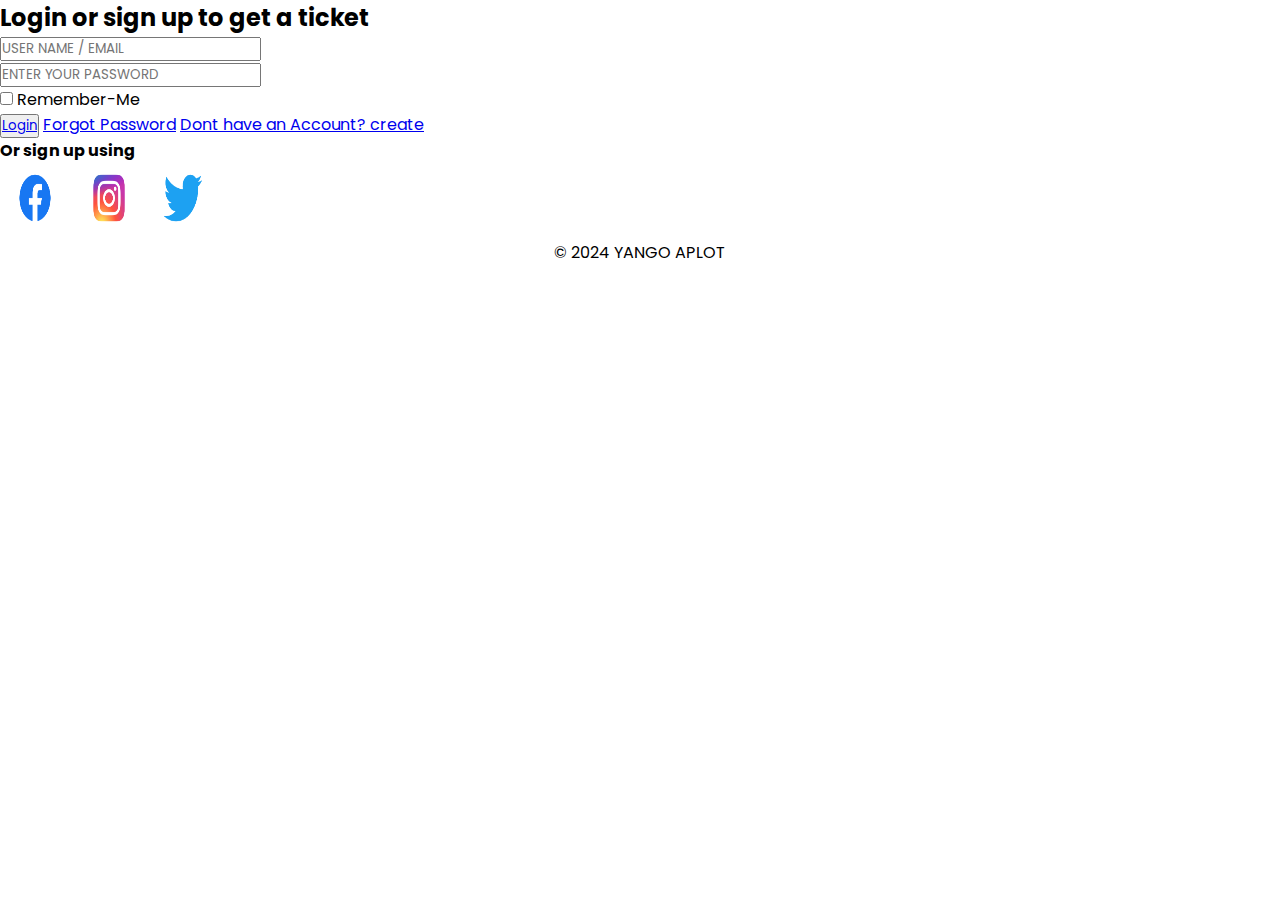
<file: AirplaneTicket.html>
<!DOCTYPE html>
<html lang="en">

<head>

    <meta charset="UTF-8">
    <meta name="viewport" content="width=device-width,initial-scale=1.0">
    <link rel="stylesheet" href="styles.css">
    <title>Yango APLOT login</title>

</head>
    <body>
    <div class="background-image"></div>
    <div class="login-container">
              
        <h2>Login or sign up to get a ticket</h2>

        <form id="login-form">
        
            <input type="text" id="username" placeholder="USER NAME / EMAIL" required> 
            <br>
            <input type="password" id="password" placeholder="ENTER YOUR PASSWORD" required>

            <div class="checkbox-container">
                <input type="checkbox" id="remember-me"> 
                <label
                for= "Remember-Me"> Remember-Me</label>
            </div>
            
            <button type="submit"><a href="home.html">Login</a>  
            </button>
            

   
            <a href="Fpassword.html">Forgot Password</a>
       
            <a href="registrationForm.html">Dont have an Account? create</a>
                
            <h4> Or sign up using</h4>
            
            <div class="social-media-links">
            <a href="https://www.facebook.com"> <img src="photos/fb logo.png" alt="fb icon" height="70px" width="70px"></a>
            <a href="https://www.instagram.com"> <img src="photos/Insta logo.png" alt="Insta icon" height="70px" width="70px"></a>
            <a href="https://www.twitter.com"> <img src="photos/twitter logo.png" alt="twit icon" height="70px" width="70px"></a> 
            
            </div>

            <footer style="text-align: center;">
                <p>&copy; 2024 YANGO APLOT</p>
              </footer>
        
        </div>

      
        </form>
        <script src="script.js"></script>
        
</body>
</html>
</file>
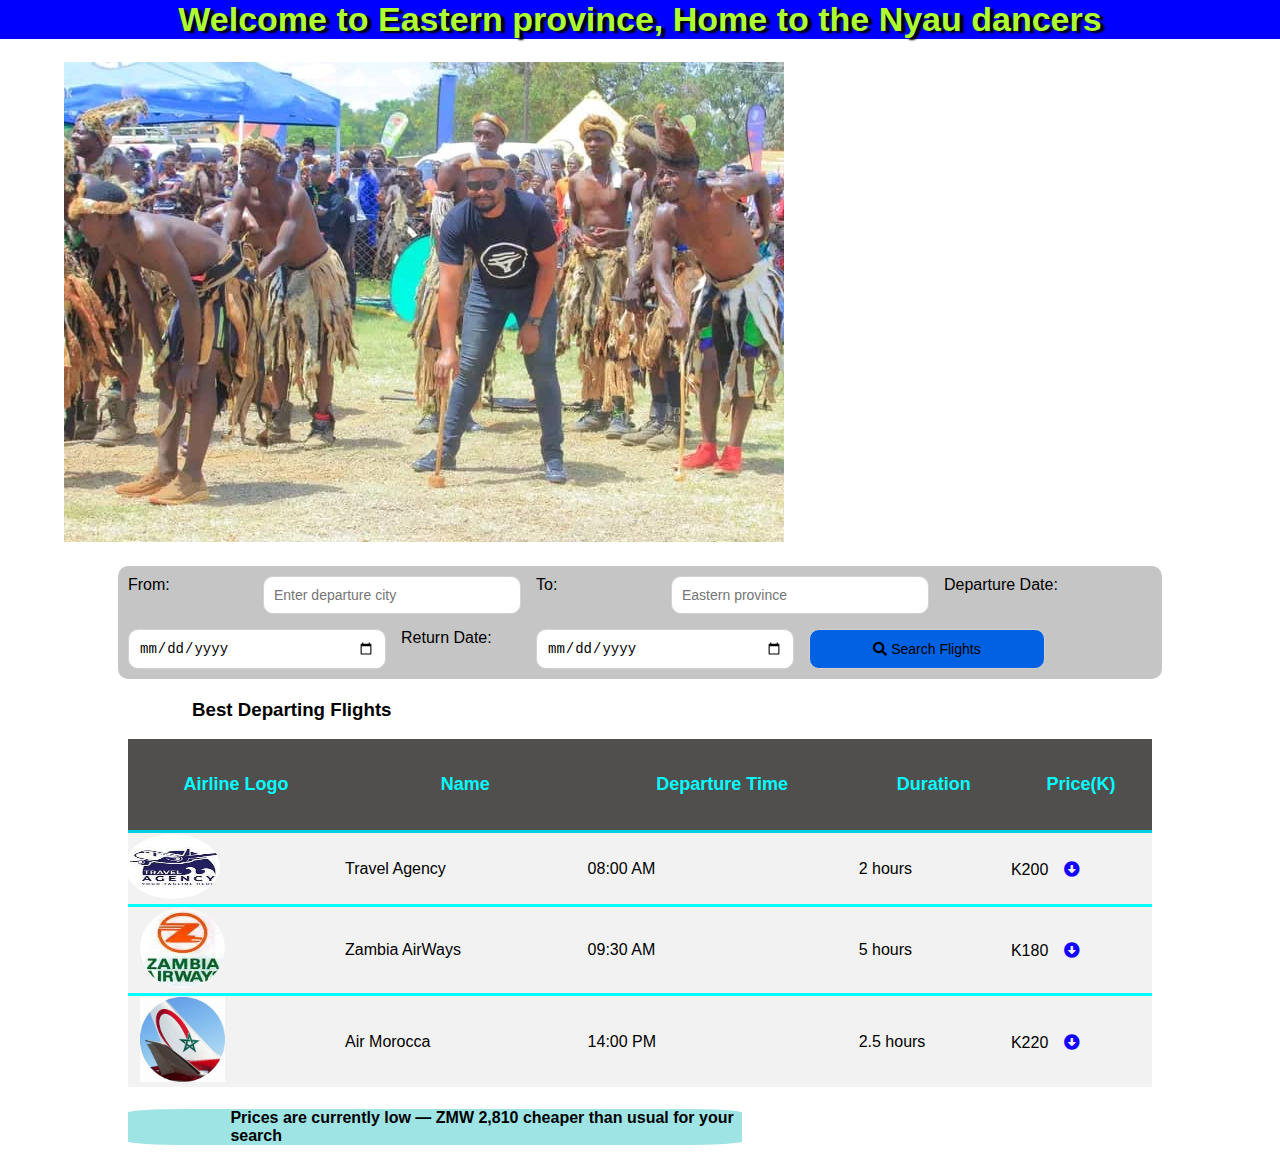
<file: detailseastern.html>
<!DOCTYPE html>
<html lang="en">
<head>
    <meta charset="UTF-8">
    <meta name="viewport" content="width=device-width, initial-scale=1.0">
    <link rel="stylesheet" href="https://cdnjs.cloudflare.com/ajax/libs/font-awesome/5.15.4/css/all.min.css">
    <script src="https://ajax.googleapis.com/ajax/libs/jquery/3.6.0/jquery.min.js"></script>
    <title>Explore Eastern</title>
    <style>
        /* General styles */
        body {
            font-family: Arial, sans-serif;
            margin: 0;
            padding: 0;
        }

        .image-container {
            position: relative;
            width: auto;
            height: 50%;
        }

        img {
            margin-left: 5%;
            left: 50%;
            transform: translate(-60%, -50);
        }

        /* Styles for headings */
        h1 {
            font-size: 34px;
            text-shadow: 4px 2px 2px black;
            text-align: center;
            color: greenyellow;
            background-color: blue;
            margin-top: 0;
        }

        h3 {
            margin-top: 20px;
        }

        /* Styles for form and search bar */
        .search-form {
            width: 80%;
            margin: 20px auto;
            background-color: #c5c5c5;
            border-radius: 10px;
            padding: 10px;
        }

        .search-bar {
            display: flex;
            flex-wrap: wrap;
            gap: 15px;
        }

        .search-bar label {
            flex: 0 0 120px;
        }

        .search-bar input, .search-bar button {
            padding: 10px;
            border: 1px solid #d6d1d1;
            border-radius: 10px;
            font-size: 14px;
            width: calc(25% - 20px);
        }

        .search-bar button {
            background-color: #0062e2;
            color: #000000;
            cursor: pointer;
            transition: background-color 0.3s ease;
        }

        .search-bar button:hover {
            background-color: #0056b3;
        }

        /* Styles for table and table container */
        .table-container {
            width: 80%;
            margin: 0 auto;
            overflow-x: auto;
        }

        table {
            width: 100%;
            border-collapse: collapse;
        }

        th {
            padding: 8px 8px 8px 0px;
            text-align: center;
            height: 55px;
        }

        tr:nth-child(even) {
            background-color: #f2f2f2;
        }

        /* Specific border styles for the first and last rows */
        :first-child th {
            border-bottom: 3px solid #00d1e0; /* Bottom border for the first row */
            background-color: #514e4e;
            height: 75px;
            color: aqua;
            font-size: large;
            padding-right: 0px;
        }

        :last-child td {
            border-top: 3px solid #00ffff; /* Top border for the last row */
        }

        /* CSS for flight details */
        .flight-details {
            display: none; /* Hide the flight details by default */
            font-family: Arial, sans-serif; /* Change font family */
            color: #ff0000; /* Change font color */
            padding: 10px; /* Add padding */
        }


        /* CSS for toggle icon */
        .toggle-details.clicked {
            color: red; /* Change color upon clicking */
        }

        .toggle-details.clicked:hover {
            color: blue; /* Change hover color upon clicking */
        }

        .select-flight-button {
            margin-left: 75%;
            margin-right: auto;
            color: #0062e2;
            padding: 10px 10px;
            text-decoration: none; /* Remove underline from the link */
            border: 2px solid #0062e2;
            border-radius: 5px;
            transition: background-color 0.3s ease;
        }

       .select-flight-button:hover {
        background-color: #0062e2;
        color: #fff; /* Change text color on hover */
       }


        /* Media query for smaller screens */
        @media (max-width: 768px) {
            /* Adjust table styles for smaller screens */
            table {
                font-size: 12px; /* Decrease font size for smaller screens */
            }
             td {
                padding: 6px; /* Decrease cell padding for smaller screens */
            }
            th {
               padding:  6px;

            }

            /* CSS style for expanding each row */
            .flight-row.expanded .flight-details {
                display: table-row; /* Show the details row when the flight row is expanded */
            }
        }
    </style>
</head>
<body>
    <h1>Welcome to Eastern province, Home to the Nyau dancers</h1>
    
    <div class="image-container">
        <img src="photos/pic13.jpeg" alt="Picture of Livingstone tourists">
    </div>

    <form action="/search" method="get" class="search-form">
        <div class="search-bar">
            <label for="from">From:</label>
            <input type="text" id="from" name="from" placeholder="Enter departure city">
            <label for="to">To:</label>
            <input type="text" id="to" name="to" placeholder="Eastern province">
            <label for="date">Departure Date:</label>
            <input type="date" id="date" name="date">
            <label for="return-date">Return Date:</label>
            <input type="date" id="return-date" name="return_date">
            <button type="submit"><i class="fas fa-search"></i> Search Flights</button>
        </div>
    </form>

    <h3 style="padding-left: 15%">Best Departing Flights</h3>
    <div class="table-container">
        <table>
            <tr>
                <th>Airline Logo</th>
                <th>Name</th>
                <th>Departure Time</th>
                <th>Duration</th>
                <th>Price(K)</th>
            </tr>
            <tr class="flight-row">
                <td><img src="photos/PIC11.jpg" style="height: 65px; width: 95px; margin-left: -4px; border-radius: 100%;" alt="Airline 1 Icon"></td>
                <td>Travel Agency</td>
                <td>08:00 AM</td>
                <td>2 hours</td>
                <td>
                    K200 
                    <i class="fas fa-arrow-alt-circle-down toggle-details" style="padding: 8%; color: rgb(18, 1, 255); cursor: pointer;"></i>
                </td>
            </tr>
            <tr class="flight-details">
                <td colspan="5">
                    <!-- Flight details -->
                    <div class="details-content">
                        <h1>Travel Agency</h1>
                        <ul>
                            <h2 style="padding-left: 5%; color: black; font-size: 24px;"> Departure Airport:</h2> <h4 style="color: green; padding-left: 5%;"> Kenneth Kaunda Airport</h4>
                            <h3 style="padding-left: 35%; color: rgb(0, 74, 12);">Departure: 08:00 AM</h3>
                            <li><strong>Plane Capacity:</strong> 200 passengers</li>
                            <li><strong>Hotel Available:</strong> Inter Continental Hotel</li>
                    
                            <a href="payment-page.html" class="select-flight-button">Select Flight</a>
                     </div>
                </td>
            </tr>
            
            <tr class="flight-row">
                <td><img src="photos/icon4.jpg" style="height: 80px; width: 85px; margin-left: -4 px; border-radius: 100%;" alt="Airline 1 Icon"></td>
                <td>Zambia AirWays</td>
                <td>09:30 AM</td>
                <td>5 hours</td>
                <td>K180 <i class="fas fa-arrow-alt-circle-down toggle-details" style="padding: 8%; color: rgb(18, 1, 255); cursor: pointer;"></i></td>
            </tr>
            <tr class="flight-details">
                <td colspan="5">
                    <!-- Flight details -->
                    <div class="details-content">
                        <h1>Zambia Airways</h1>
                        <ul>
                            <h2 style="padding-left: 5%; color: black; font-size: 24px;"> Departure Airport:</h2> <h4 style="color: green; padding-left: 5%;"> Kenneth Kaunda Airport</h4>
                            <h3 style="padding-left: 35%; color: rgb(0, 74, 12);">Departure: 14:00 PM</h3>
                            <li><strong>Plane Capacity:</strong> 350 passengers</li>
                            <li><strong>Hotel Available:</strong> Pamodzi Hotel</li>
                    
                            <a href="payment-page.html" class="select-flight-button">Select Flight</a>
                     </div>
                </td>
            </tr>
            <tr class="flight-row">
                <td><img src="photos/morA.jpg" style="height: auto; width: 85px;" alt="Airline 3 Icon"></td>
                <td>Air Morocca</td>
                <td>14:00 PM</td>
                <td>2.5 hours</td>
                <td>K220 <i class="fas fa-arrow-alt-circle-down toggle-details" style="padding: 8%; color: rgb(18, 1, 255); cursor: pointer;"></i></td>
            </tr>
            <tr class="flight-details">
                <td colspan="5">
                    <!-- Flight details -->
                    <div class="details-content">
                        <h1>ProFlight Zambia</h1>
                        <ul>
                            <h2 style="padding-left: 5%; color: black; font-size: 24px;"> Departure Airport:</h2> <h4 style="color: green; padding-left: 5%;"> Kenneth Kaunda Airport</h4>
                            <h3 style="padding-left: 35%; color: rgb(0, 74, 12);">Departure: 14:00 Pm</h3>
                            <li><strong>Plane Capacity:</strong> 400 passengers</li>
                            <li><strong>Hotel Available:</strong> Chipata Hotel</li>
                    
                            <a href="payment-page.html" class="select-flight-button">Select Flight</a>
                     </div>
                </td>
            </tr>
        </table>
        <div style="background-color: rgb(158, 228, 228); height: 25%; width: 50%; border-radius: 10%; padding-left: 10%;">
            <h4>Prices are currently low — ZMW 2,810 cheaper than usual for your search</h4>
        </div>
    </div>

    <script>
     
    $(document).ready(function() {
        // Click event handler for toggle icon
        $('.toggle-details').click(function() {
            console.log('Toggle icon clicked'); // Log a message to the console
            // Find the closest parent row and the next row
            var detailsRow = $(this).closest('.flight-row').next('.flight-details');
            
            // Toggle visibility of the details row
            if (detailsRow.is(':visible')) {
                detailsRow.hide();
            } else {
                detailsRow.show();
            }

            console.log('Details row toggled:', detailsRow.is(':visible')); // Log details row visibility
        });
    });

    </script>
</body>
</html>
</file>
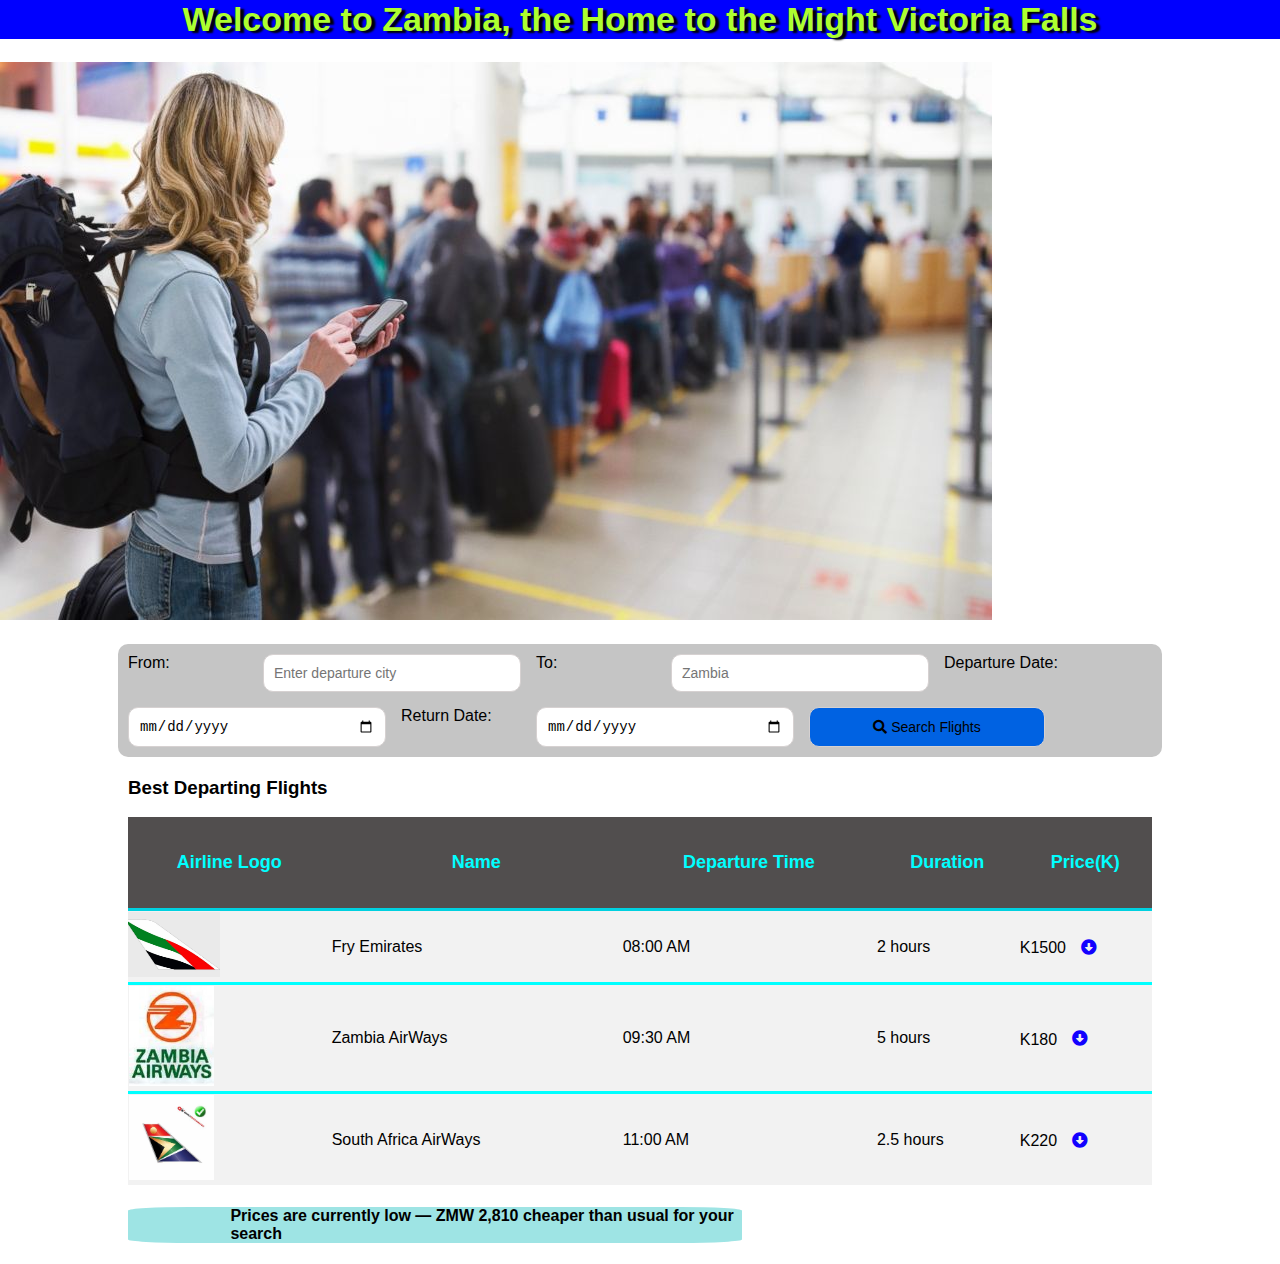
<file: detailszambia.html>
<!DOCTYPE html>
<html lang="en">
<head>
    <meta charset="UTF-8">
    <meta name="viewport" content="width=device-width, initial-scale=1.0">
    <link rel="stylesheet" href="https://cdnjs.cloudflare.com/ajax/libs/font-awesome/5.15.4/css/all.min.css">
    <script src="https://ajax.googleapis.com/ajax/libs/jquery/3.6.0/jquery.min.js"></script>
    <title>Explore Zambia</title>
    <style>
        /* General styles */
        body {
            font-family: Arial, sans-serif;
            margin: 0;
            padding: 0;
        }

        .image-container {
            position: relative;
            width: auto;
            height: 50%;
            
        }

        img {
            margin-left: 0%;
            left: 50%;
            transform: translate(-60%, -50);
        }

        /* Styles for headings */
        h1 {
            font-size: 34px;
            text-shadow: 4px 2px 2px black;
            text-align: center;
            color: greenyellow;
            background-color: blue;
            margin-top: 0;
        }

        h3 {
            margin-top: 20px;
        }

        /* Styles for form and search bar */
        .search-form {
            width: 80%;
            margin: 20px auto;
            background-color: #c5c5c5;
            border-radius: 10px;
            padding: 10px;
        }

        .search-bar {
            display: flex;
            flex-wrap: wrap;
            gap: 15px;
        }

        .search-bar label {
            flex: 0 0 120px;
        }

        .search-bar input, .search-bar button {
            padding: 10px;
            border: 1px solid #d6d1d1;
            border-radius: 10px;
            font-size: 14px;
            width: calc(25% - 20px);
        }

        .search-bar button {
            background-color: #0062e2;
            color: #000000;
            cursor: pointer;
            transition: background-color 0.3s ease;
        }

        .search-bar button:hover {
            background-color: #0056b3;
        }

        /* Styles for table and table container */
        .table-container {
            width: 80%;
            margin: 0 auto;
            overflow-x: auto;
        }

        table {
            width: 100%;
            border-collapse: collapse;
        }

        th {
            padding: 8px 8px 8px 0px;
            text-align: center;
            height: 55px;
        }

        tr:nth-child(even) {
            background-color: #f2f2f2;
        }

        /* Specific border styles for the first and last rows */
        :first-child th {
            border-bottom: 3px solid #00d1e0; /* Bottom border for the first row */
            background-color: #514e4e;
            height: 75px;
            color: aqua;
            font-size: large;
            padding-right: 0px;
        }

        :last-child td {
            border-top: 3px solid #00ffff; /* Top border for the last row */
        }

        /* CSS for flight details */
        .flight-details {
            display: none; /* Hide the flight details by default */
            font-family: Arial, sans-serif; /* Change font family */
            color: #ff0000; /* Change font color */
            padding: 10px; /* Add padding */
        }


        /* CSS for toggle icon */
        .toggle-details.clicked {
            color: red; /* Change color upon clicking */
        }

        .toggle-details.clicked:hover {
            color: blue; /* Change hover color upon clicking */
        }

        /* Media query for smaller screens */
        @media (max-width: 768px) {
            /* Adjust table styles for smaller screens */
            table {
                font-size: 12px; /* Decrease font size for smaller screens */
            }
             td {
                padding: 6px; /* Decrease cell padding for smaller screens */
            }
            th {
               padding:  6px;

            }

            /* CSS style for expanding each row */
            .flight-row.expanded .flight-details {
                display: table-row; /* Show the details row when the flight row is expanded */
            }
        }
    </style>
</head>
<body>
    <h1>Welcome to Zambia, the Home to the Might Victoria Falls</h1>
    
    <div class="image-container">
        <img src="photos/PIC8.jpg" alt="Picture of Livingstone tourists">
    </div>

    <form action="/search" method="get" class="search-form">
        <div class="search-bar">
            <label for="from">From:</label>
            <input type="text" id="from" name="from" placeholder="Enter departure city">
            <label for="to">To:</label>
            <input type="text" id="to" name="to" placeholder="Zambia">
            <label for="date">Departure Date:</label>
            <input type="date" id="date" name="date">
            <label for="return-date">Return Date:</label>
            <input type="date" id="return-date" name="return_date">
            <button type="submit"><i class="fas fa-search"></i> Search Flights</button>
        </div>
    </form>

    <h3 style="padding-left: 10%;">Best Departing Flights</h3>
    <div class="table-container">
        <table>
            <tr>
                <th>Airline Logo</th>
                <th>Name</th>
                <th>Departure Time</th>
                <th>Duration</th>
                <th>Price(K)</th>
            </tr>
            <tr class="flight-row">
                <td><img src="photos/icon2.jpg" style="height: 65px; width: 95px; margin-left: -4px;" alt="Airline 1 Icon"></td>
                <td>Fry Emirates</td>
                <td>08:00 AM</td>
                <td>2 hours</td>
                <td>
                    K1500 
                    <i class="fas fa-arrow-alt-circle-down toggle-details" style="padding: 8%; color: rgb(18, 1, 255); cursor: pointer;"></i>
                </td>
            </tr>
            <tr class="flight-details">
                <td colspan="5">
                    <!-- Flight details -->
                    <div class="details-content">
                        <h1>Travel Agency</h1>
                        <ul>
                            <h2 style="padding-left: 5%; color: black; font-size: 24px;"> Departure Airport:</h2> <h4 style="color: green; padding-left: 5%;"> ZAF Airport</h4>
                            <h3 style="padding-left: 35%; color: rgb(0, 74, 12);">Departure: 09:00 AM</h3>
                            <li><strong>Plane Capacity:</strong> 350 passengers</li>
                            <li><strong>Hotel Available:</strong> Livingstone City Hotel</li>
                    
                <button type="submit" style="margin-left: 80%; color: #0062e2; padding: 10px;">Select Flight</button>
                     </div>
                </td>
            </tr>
            
            <tr class="flight-row">
                <td><img src="photos/icon4.jpg" style="height: auto; width: 85px; margin-left: -4 px;" alt="Airline 1 Icon"></td>
                <td>Zambia AirWays</td>
                <td>09:30 AM</td>
                <td>5 hours</td>
                <td>K180 <i class="fas fa-arrow-alt-circle-down toggle-details" style="padding: 8%; color: rgb(18, 1, 255); cursor: pointer;"></i></td>
            </tr>
            <tr class="flight-details">
                <td colspan="5">
                    <!-- Flight details -->
                    <div class="details-content">
                        <h1>Zambia Airways</h1>
                        <ul>
                            <h2 style="padding-left: 5%; color: black; font-size: 24px;"> Departure Airport:</h2> <h4 style="color: green; padding-left: 5%;"> Kenneth Kaunda Airport</h4>
                            <h3 style="padding-left: 35%; color: rgb(0, 74, 12);">Departure: 14:00 PM</h3>
                            <li><strong>Plane Capacity:</strong> 350 passengers</li>
                            <li><strong>Hotel Available:</strong> Tigwilizane Hotel</li>
                    
                <button type="submit" style="margin-left: 80%; color: #0062e2; padding: 10px;">Select Flight</button>
                     </div>
                </td>
            </tr>
            <tr class="flight-row">
                <td><img src="photos/SAim.jpg" style="height: auto; width: 85px;" alt="Airline 3 Icon"></td>
                <td>South Africa AirWays</td>
                <td>11:00 AM</td>
                <td>2.5 hours</td>
                <td>K220 <i class="fas fa-arrow-alt-circle-down toggle-details" style="padding: 8%; color: rgb(18, 1, 255); cursor: pointer;"></i></td>
            </tr>
            <tr class="flight-details">
                <td colspan="5">
                    <!-- Flight details -->
                    <div class="details-content">
                        <h1>South Africa AirWays</h1>
                        <ul>
                            <h2 style="padding-left: 5%; color: black; font-size: 24px;"> Departure Airport:</h2> <h4 style="color: green; padding-left: 5%;"> Cape Town Airport</h4>
                            <h3 style="padding-left: 35%; color: rgb(0, 74, 12);">Departure: 1:00 Pm</h3>
                            <li><strong>Plane Capacity:</strong> 400 passengers</li>
                            <li><strong>Hotel Available:</strong> Livingstone City Hotel</li>
                    
                <button type="submit" style="margin-left: 80%; color: #0062e2; padding: 10px;">Select Flight</button>
                     </div>
                </td>
            </tr>
        </table>
        <div style="background-color: rgb(158, 228, 228); height: 25%; width: 50%; border-radius: 10%; padding-left: 10%;">
            <h4>Prices are currently low — ZMW 2,810 cheaper than usual for your search</h4>
        </div>
    </div>

    <script>
     
    $(document).ready(function() {
        // Click event handler for toggle icon
        $('.toggle-details').click(function() {
            console.log('Toggle icon clicked'); // Log a message to the console
            // Find the closest parent row and the next row
            var detailsRow = $(this).closest('.flight-row').next('.flight-details');
            
            // Toggle visibility of the details row
            if (detailsRow.is(':visible')) {
                detailsRow.hide();
            } else {
                detailsRow.show();
            }

            console.log('Details row toggled:', detailsRow.is(':visible')); // Log details row visibility
        });
    });

    </script>
</body>
</html>
</file>
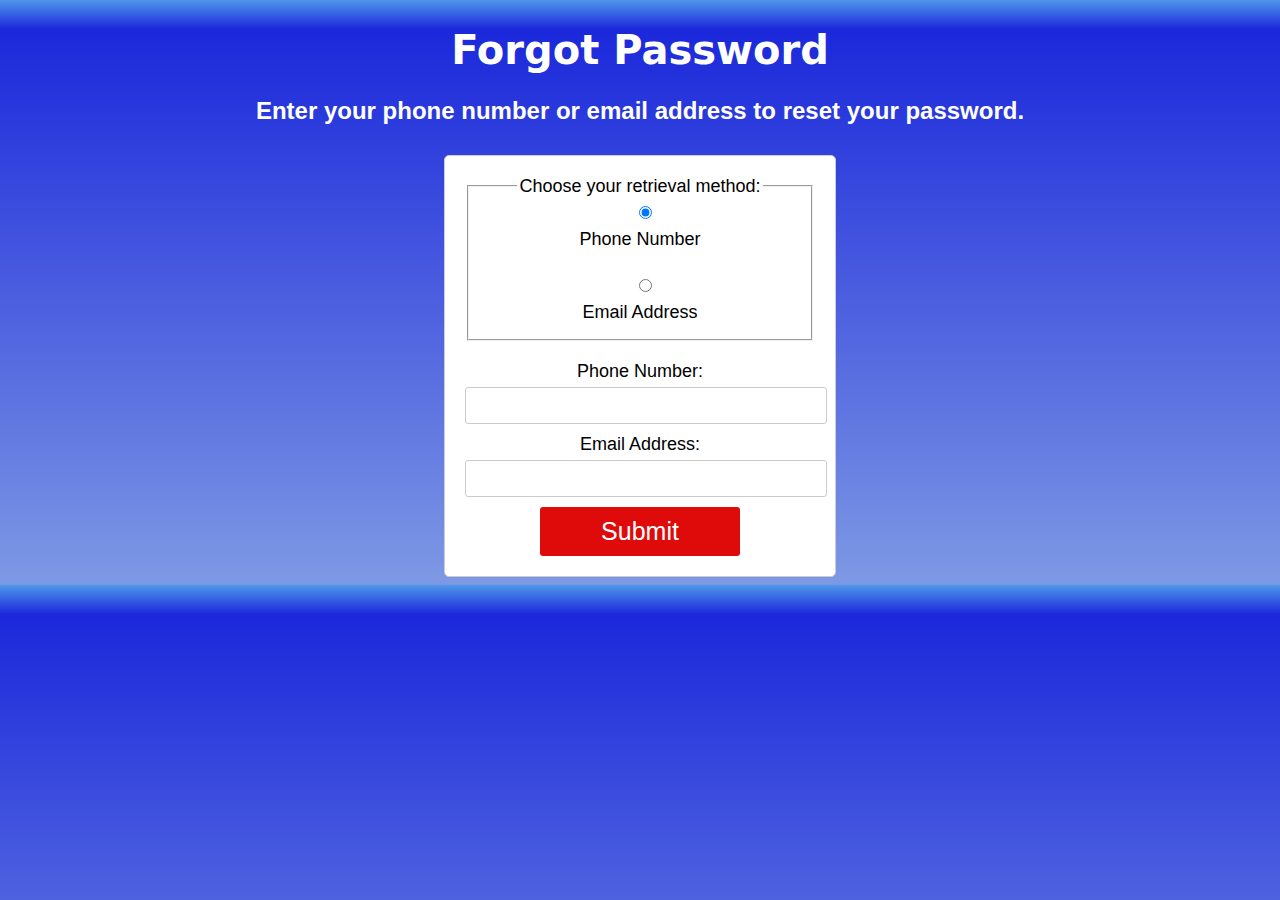
<file: Fpassword.html>
<!DOCTYPE html>
<html>
<head>
<title>Forgot Password</title>
<style>

body {
  font-family: sans-serif;
  text-align: center;
  background: linear-gradient(to bottom, #4f97eb, #1b28db 5%, #7e99e4 100%, #cdc9fd);


h1 {
  color: #333; /* Dark gray for contrast */
  font-size: 24px;
  margin-bottom: 20px;
}

p {
  color: #666; /* Lighter gray for secondary text */
  margin-bottom: 30px;
}

form {
  margin: 0 auto;
  width: 350px;
  padding: 20px;
  border: 1px solid #ccc;
  border-radius: 5px;
  background-color: #fff; /* White for form background */
  font-size: 18px;
}

fieldset {
  margin-bottom: 20px;
}

label {
  display: block;
  margin-bottom: 5px;
}

input {
  width: 100%;
  padding: 10px;
  padding-left: 0px;
  border: 1px solid #ccc;
  border-radius: 3px;
  margin-bottom: 10px;
}

button {
  background-color: #df0b0b; /* Green for submit button */
  color: white;
  padding: 10px 20px;
  border: none;
  border-radius: 3px;
  cursor: pointer;
  width: 200px;
  font-size: 25px;
}

p {
    color: rgb(255, 255, 255);
    font-size: 24px;
    font-style: inherit;
    font-weight: bold;
}

h1 {
    color:rgb(255, 255, 255);
    font-family:system-ui, -apple-system, BlinkMacSystemFont, 'Segoe UI', Roboto, Oxygen, Ubuntu, Cantarell, 'Open Sans', 'Helvetica Neue', sans-serif ;
    font-size: 40px;
}


</style>
<body>
   
<h1>Forgot Password</h1>

<p>Enter your phone number or email address to reset your password.</p>

<form id="forgot-password-form">
  <fieldset>
    <legend>Choose your retrieval method:</legend>
    <label for="number-option">
      <input type="radio" name="retrieval-method" id="number-option" value="number" checked>
      Phone Number
    </label><br>
    <label for="email-option">
      <input type="radio" name="retrieval-method" id="email-option" value="email">
      Email Address
    </label>
  </fieldset>

  <div id="number-field">
    <label for="phone-number">Phone Number:</label>
    <input type="tel" id="phone-number" name="phone-number" required>
  </div>

  <div id="email-field">
    <label for="email-address">Email Address:</label>
    <input type="email" id="email-address" name="email-address" required>
  </div>

  <button type="submit">Submit</button>
</form>

<script src="script.js"></script> </body>
</html>
</file>
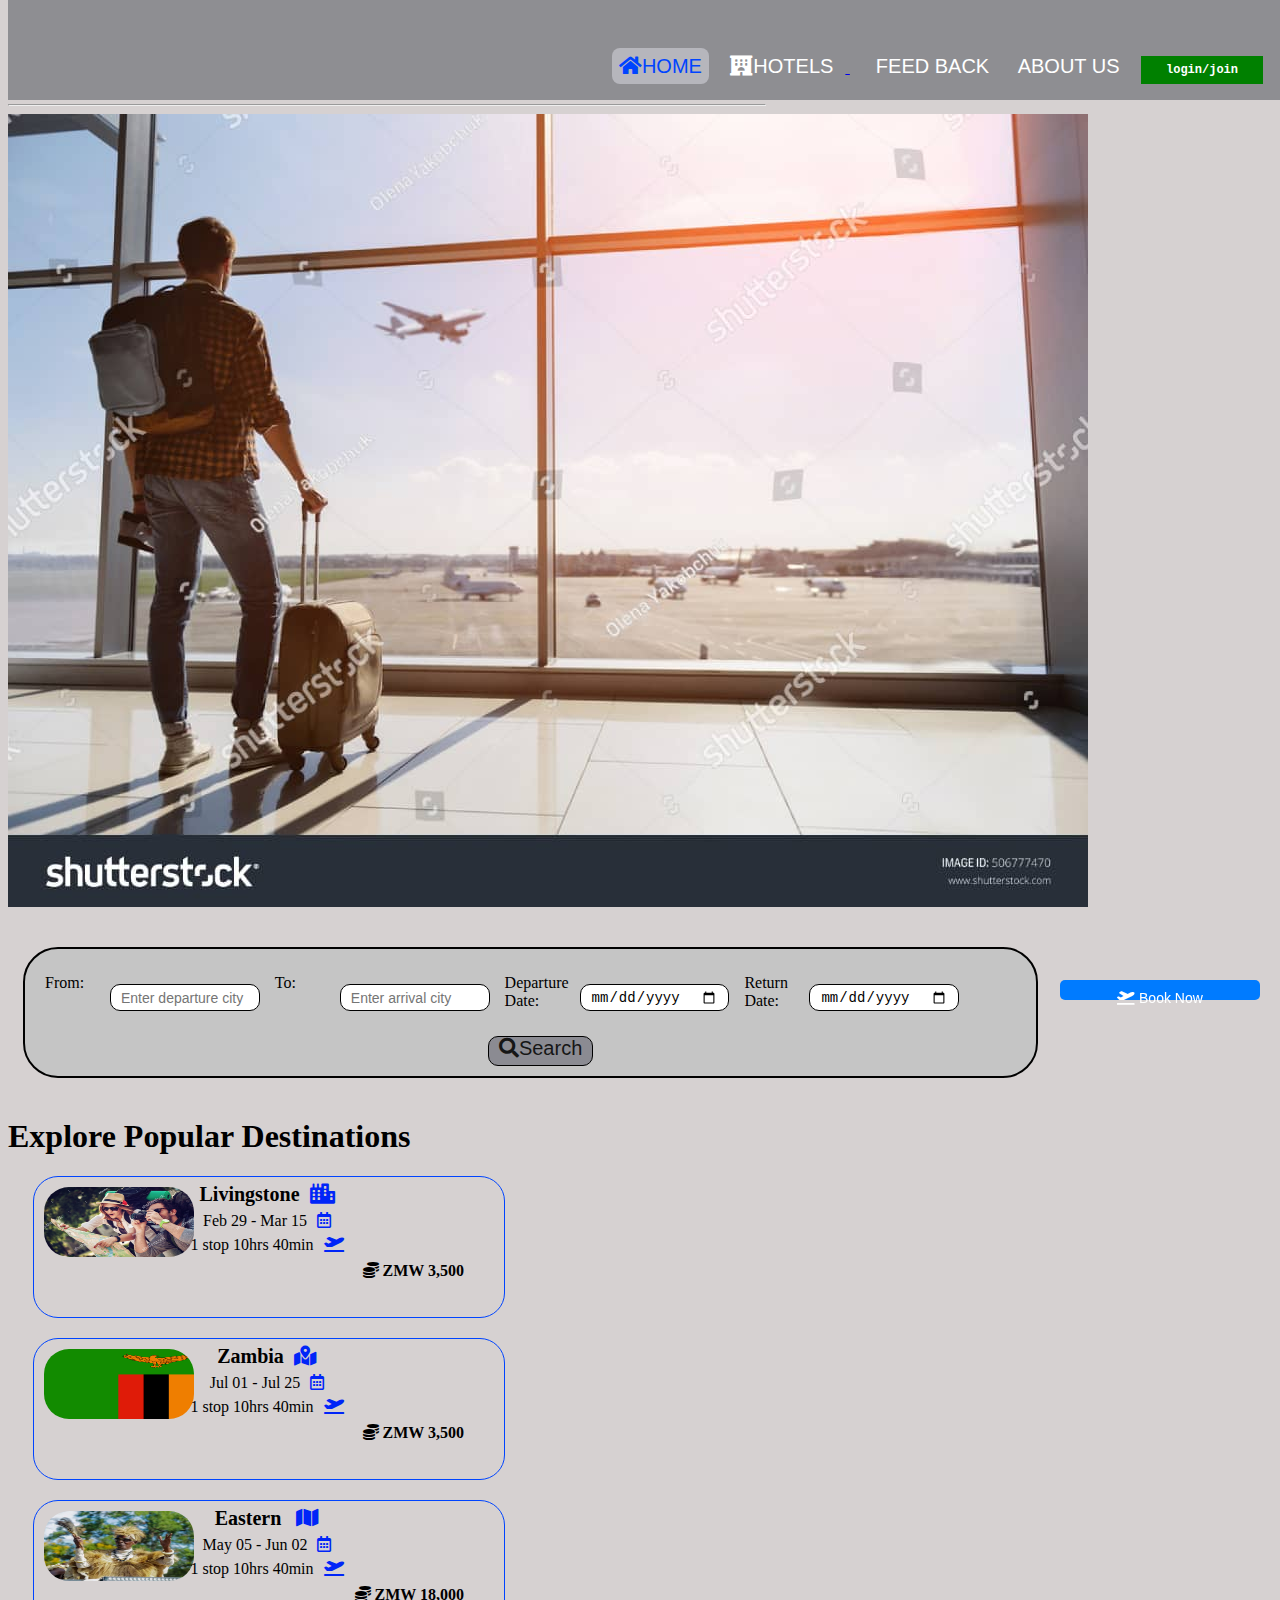
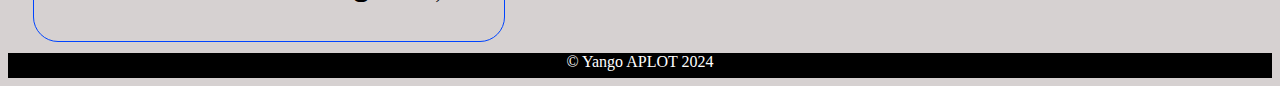
<file: index1.html>
<!DOCTYPE html>
<html lang="en">
<head>
  <meta charset="UTF-8">
  <meta name="viewport" content="width=device-width, initial-scale=1.0">
  <link rel="stylesheet" href="https://cdnjs.cloudflare.com/ajax/libs/font-awesome/5.15.4/css/all.min.css">
  <title>Airplane Ticket Booking</title>
  <style>

    body {
      background-color: #d6d1d1;
    }
  
    nav {
  background: #8e8e92;
  height: 100px;
  width: 100%;
  margin: 0;
  padding: 0;
  list-style: none;
  box-sizing: border-box;
  position: fixed; /* Make the navbar fixed */
  top: 0; /* Align the navbar to the top */
  z-index: 999; /* Ensure the navbar appears above other content */
}

.logo-link{
  text-decoration: none;

}

.logo-link:hover {
    /* Override any unwanted hover styles here */
    color: inherit; /* Reset the color to inherit */
    background-color: transparent; /* Reset the background color to transparent */
}

label.logo {
  color: rgb(255, 255, 255);
  font-size: 45px; /* Adjusted font size */
  line-height: 100px;
  padding-left: 5%;
  font-weight: bold;
  text-shadow: 2px 2px 4px rgba(0, 255, 234, 0.978); /* Added text shadow for depth */
  background: linear-gradient(45deg, #ff0099, rgb(255, 0, 0)); /* Added gradient background */
  -webkit-background-clip: text; /* Clip text to background */
  -webkit-text-fill-color: transparent; /* Make text transparent to show background */
  opacity: 0; /* Initially hide the logo */
  animation: slideFromLeft 5s ease-in-out forwards; /* Animation to slide from left to right */
  
}


@keyframes slideFromLeft {
  6% {
    transform: translateX(-100%);
    opacity: 0;
  }
  100% {
    transform: translateX(6);
    opacity: 1;
  }
}


nav ul {
  float: right;
  margin-right: 20px;
  font-family: sans-serif;
}

nav ul li {
  display: inline-block;
  line-height: 100px;
  margin: 0 5px;
}

nav ul li a {
  color: white;
  padding: 7px 7px;
  border-radius: 8px;
  text-decoration: none;
  font-size: 20px;
  text-transform: uppercase;
}

a.active,
a:hover {
  background: rgb(182, 182, 188);
  transition: .9s;
  color: #0044ff;
}
.login {
  background-color: green;
  height: 45px;
  text-transform: lowercase;
  border-radius: 0%;
  font-weight: bold;
  font-family: monospace;
  font-size: 12px;
  padding-left: 25px;
  padding-right: 25px;
}

.login:hover{
  background-color: red;
  
}

.checkbtn {
  font-size: 30px;
  color: white;
  float: right;
  line-height: 80px;
  margin-right: 20px; /* Adjusted margin */
  cursor: pointer;
  display: none;
}

#check {
  display: none;
}

@media (max-width: 858px) {
  label.logo {
    font-size: 30px;
    padding: 5%; /* Adjusted padding */
  }
  nav ul li a {
    font-size: 12px;
    padding: 10px; /* Adjusted padding */
   
  }
  .checkbtn {
    display: block;
  }
  nav ul {
    position: fixed;
    width: 40%;
    height: 70vh;
    background: #000000;
    top: -10px;
    left: -100%;
    text-align: left;
    transition: all .5s;
  }
  nav ul li {
    display: block;
    margin: 50px 0; /* Adjusted margin */
    line-height: 30px;
  }
  nav ul li a {
    font-size: 20px; /* Adjusted font size */
  }
  a:hover,
  a.active {
    background: none;
    color: rgb(0, 8, 255);
  }
  #check:checked~ul {
    left: 0;
  }
}

  
    .logo-image {
      max-width: 60%;
      height: auto;
      
      padding-top: 7%;
    }

    /* CSS for the book button */
    .logo-image {
    position: relative;
  }
  .book-button {
    position: fixed;
    bottom: -100px; /* Initially hide the button below the viewport */
    right: 20px;
    padding: 10px 20px;
    background-color: #007bff;
    color: white;
    border: none;
    border-radius: 5px;
    cursor: pointer;
    transition: bottom 0.3s ease;
  }
  .book-button.show {
    bottom: 5px; /* Display the button at the bottom of the viewport */
  }

    /* CSS style for the form */
    .search-form {
      width: 80%; /* Adjust width as needed */
      height: auto;
      margin-left: 15px; 
      background-color: #c5c5c5;
      border-radius: 35px;
      padding-top: 0px;
      border:2px solid rgb(0, 0, 0);
     
    }

    .search-bar {
      margin-top: 25px; /* Add margin to the top */
      display: flex;
      flex-wrap: wrap;
      margin-left: 20px;
      gap: 15px;
     
    }

    label {
      width: 60px; /* Adjust label width as needed */
      flex: 0 0 50px; /* Adjust label width as needed */
      
     
    }

    input, button {
      
      padding: 10px;
      border: 1px solid #000000;
      border-radius: 10px;
      font-size: 14px;
      height: 5px;
      width: calc(25% - 120px); /* Adjust input width for responsiveness */
      margin-top: 1%;
      
    }

    button {
      background-color: #8b8b92;
      color: #161616;
      cursor: pointer;
      transition: background-color 0.3s ease;
  

    }

    button:hover {
      background-color: #0056b3;
    }

    /* Center the "Search Flights" button */
    button[type="submit"] {

      
      width: auto; /* Set button width */
      margin-left: auto; /* Center button horizontally */
      margin-right: auto; /* Center button horizontally */
      text-align: center; /* Center text horizontally */
      height: 30px;
      font-size: 20px;
      padding-top: 0%;
      margin-bottom: 1%;
     
    
    }
    
    /* Media query for smaller screens */
    @media (max-width: 768px) {
  .search-form {
    width: 90%; /* Adjust width for smaller screens */
  }

  label {
    flex: 0 0 50%; /* Make labels take full width on smaller screens */
  }

  input,
  button {
    width: calc(50% - 20px); /* Adjust input width for smaller screens */
  }

  button[type="submit"] {
    margin-left: 0; /* Remove left margin */
  }
}
    /* CSS styles for the card container and individual cards */
    .card-container {
      display: flex;
      flex-wrap: wrap;
      justify-content: center; /* Center align cards horizontally */
     
    }

    .card {
      text-decoration: none;
      width:450px;/* Adjust the width of the card as needed */
      height: 120px;
      display: flex;
      margin-bottom: 20px;
      padding: 10px;
      border: 1px solid #0044ff;
      border-radius: 25px;
      flex-direction: column;
      align-items: center; /* Align card content to the top */
      align-items: center; /* Align card content to the top */
      transition: transform 0.3s ease; /* Add transition for smooth movement */
      color: #000000;
    
    }
    .card:hover {
      transform: translateY(-20px); /* Move the card up by 10px on hover */
   
    }

    .card img {
      height: 70px; /* Set the height of the image to match the height of the card */
      border-radius: 25px; /* Ensure the image follows the border radius of the card */
      width: 150px; /* Allow the image width to adjust automatically */
      align-self: flex-start; /* Align to the right */
    }

    /* Positioning for desktop screens */
    @media (min-width: 968px) {
      .card {
        position: relative; /* Relative positioning */
        left: 25px; /* Move the cards 50px away from the left margin */
      }
    }

    /* Positioning for smaller screens */
    @media (max-width: 767px) {
      .card {
        position: relative; /* Relative positioning */
        left: 20px; /* Move the cards 20px away from the left margin */
      }
    }

    .card-content {
      flex: 1; /* Take up remaining space */
      display: flex;
      flex-direction: column;
      align-items: center; /* Center align card content */
      margin-top: -75px; /* Add margin to separate contents from the top */
   
    }


    .card-content h4 {
      margin: 0;
      font-weight: bold; /* Moved font weight */
      font-size: 20px; /* Moved font size */
 
      
    }

    .card-content p {
      margin: 0;
      line-height: 1.5;
  
    
    }



    /* Align the amount to bottom right */
    .amount {
      margin-top: auto; /* Align to the bottom */
      padding-right:  30px;
      font-size: 16px; /* Adjust font size if needed */
      align-self: flex-end; /* Align to the right */
      color: #000000;
      text-decoration: none;
    }

        .container {
      display: flex;
      flex-wrap: wrap;
      justify-content: space-between;
    }

    .card-container {
      flex: 1;
    }

    .card-content i {
    margin: 2px 4px 5px 10px; /* Add space between the icon and the text */
    color: #0025f8; /* Set the color of the icon to white */
  }

  




    .map {
      flex: 1;
      margin-right: auto;
      display: block;
      
    }

    /* Positioning the map for big screens */
    @media (min-width: 768px) {
  .map {
    width: 50%; /* Adjust width as needed */
    height: 450px; /* Set initial height */
    overflow: hidden; /* Ensure map doesn't overflow container */
    margin: 0 auto; /* Center the map horizontally */
    margin-top: -475px; /* Add some space between the map and other elements */
    margin-left: 510px;
  }
}
    /* Positioning the map for smaller screens */
    @media (max-width: 100px) {
      .map {
        width: 95%; /* Take up full width of its parent container */
        height: 450px; /* Set initial height */
        overflow: hidden; /* Ensure map doesn't overflow container */
        margin-top: 20px; /* Add some space between the map and other elements */
        padding-left: 20px; /* Add padding to the left side */
        position: relative;
        left: 0;
        top: auto;
    }

    .map iframe {
        width: 100%; /* Make the iframe fill its container */
        height: 100%; /* Make the iframe fill its container */
    }
}     

footer {
  background-color: #000000;
  color: white;
  height: 25px;
  text-align: center;
}
  </style>
</head>
<body>

  <nav>
    <div class="logo">
        <a href="home.html" class="logo-link">
         <label class="logo">APLOT</label>
        </a>  
    </di>

    <input type="checkbox" id="check">

    <ul>
      <li><a href="#" class="active"><i class="fas fa-home"></i>Home</a></li>
      <li><a href="#"><i class="fas fa-hotel"></i>Hotels</li>
      <li><a href="#"><i class="fas fa-text"></i>Feed Back</a></li>
      <li><a href="#">About Us</a></li>
      <li> <a class="login"href="login-join.html">Login/Join</a>

    </ul>
    <label for="check" class="checkbtn">
      <i class="fas fa-bars"></i> <!-- Font Awesome icon for hamburger menu -->
    </label>
  </nav>
  
<!-- Big display image -->
<div class="logo-image">
  <hr>
  <img src="photos/pic045.jpeg" alt="Logo Display Image">
  <button class="book-button">
    <i class="fas fa-plane-departure"></i> Book Now
</button>

</div>
<br>
<br>

<div class="body">
<form action="/search" method="get" class="search-form">
    <div class="search-bar">
      <label for="from">From:</label>
      <input type="text" id="from" name="from" placeholder="Enter departure city">
      <label for="to">To:</label>
      <input type="text" id="to" name="to" placeholder="Enter arrival city">
      <label for="date">Departure Date:</label>
      <input type="date" id="date" name="date">

      <label for="date">Return Date:</label>
      <input type="date" id="date" name="date">

      <button type="submit"><i class="fas fa-search"></i>Search</button>
    </div>
  </form>


  
  <section class="featured-destinations">
   <br>
    <h1>Explore Popular Destinations</h1>
     <!-- Card for Livingstone -->
    <a href="detailslivingstone.html" class="card">
  
        <img src="photos/pic000.jpeg" alt="Livingstone">
        <div class="card-content">
          <h4>Livingstone<i class="fas fa-city"></i> </h4>
          <p>Feb 29 - Mar 15<i class="far fa-calendar-alt"></i> </p>
          <p>1 stop 10hrs 40min<i class="fas fa-plane-departure"></i> </p>
      </div>
      <h5 class="amount"><i class="fas fa-coins"></i> ZMW 3,500</h5>
        </a>
      
      <!-- Card for Zambia -->
      <a href="detailszambia.html" class="card">
        <img src="photos/zambia.png" alt="Victoria Falls">
        <div class="card-content">
          <h4>Zambia<i class="fas fa-map-marked-alt"></i> </h4>
          <p>Jul 01 - Jul 25<i class="far fa-calendar-alt"></i> </p>
          <p>1 stop 10hrs 40min<i class="fas fa-plane-departure"></i> </p>
      </div>
      <h5 class="amount"><i class="fas fa-coins"></i> ZMW 3,500</h5>
          </a>
      
    
      <!-- Card for Eastern Province -->
      <a href="detailseastern.html" class="card">
        <img src="photos/pic25.jpeg" alt="Lower Zambezi National Park">
        <div class="card-content">
          <h4> Eastern <i class="fas fa-map"></i></h4>
          <p>May 05 - Jun 02<i class="far fa-calendar-alt"></i> </p>
          <p>1 stop 10hrs 40min<i class="fas fa-plane-departure"></i> </p>
      </div>
      <h5 class="amount"><i class="fas fa-coins"></i> ZMW 18,000</h5>
     
    </a>

    <div class="map">
      <iframe src="https://www.google.com/maps/embed?pb=!1m14!1m8!1m3!1d15914390.878582485!2d27.854191!3d-13.140351!3m2!1i1024!2i768!4f13.1!3m3!1m2!1s0x1940f4a5fcfc0b71%3A0xf19ff9ac7e583e45!2sZambia!5e0!3m2!1sen!2szm!4v1708838386329" width="600" height="450" style="border:0;" allowfullscreen="" loading="lazy" referrerpolicy="no-referrer-when-downgrade" allow="fullscreen"></iframe>

    </div>

    
  </body>

</div>
  <footer>
    <p>&copy; Yango APLOT 2024</p>
  </footer>

  <script>
    window.addEventListener('scroll', function() {
  var bookButton = document.getElementById('bookButton');
  var scrollPosition = window.scrollY;
  
  // Debugging: Log scroll position to console
  console.log('Scroll Position:', scrollPosition);

  // Determine when to show/hide the button
  if (scrollPosition > 100) { // Debugging: Log when button is shown
    console.log('Show Button');
    bookButton.classList.add('show');
  } else {
    console.log('Hide Button'); // Debugging: Log when button is hidden
    bookButton.classList.remove('show');
  }
});

    </script>
    
</body>
</html>
</file>
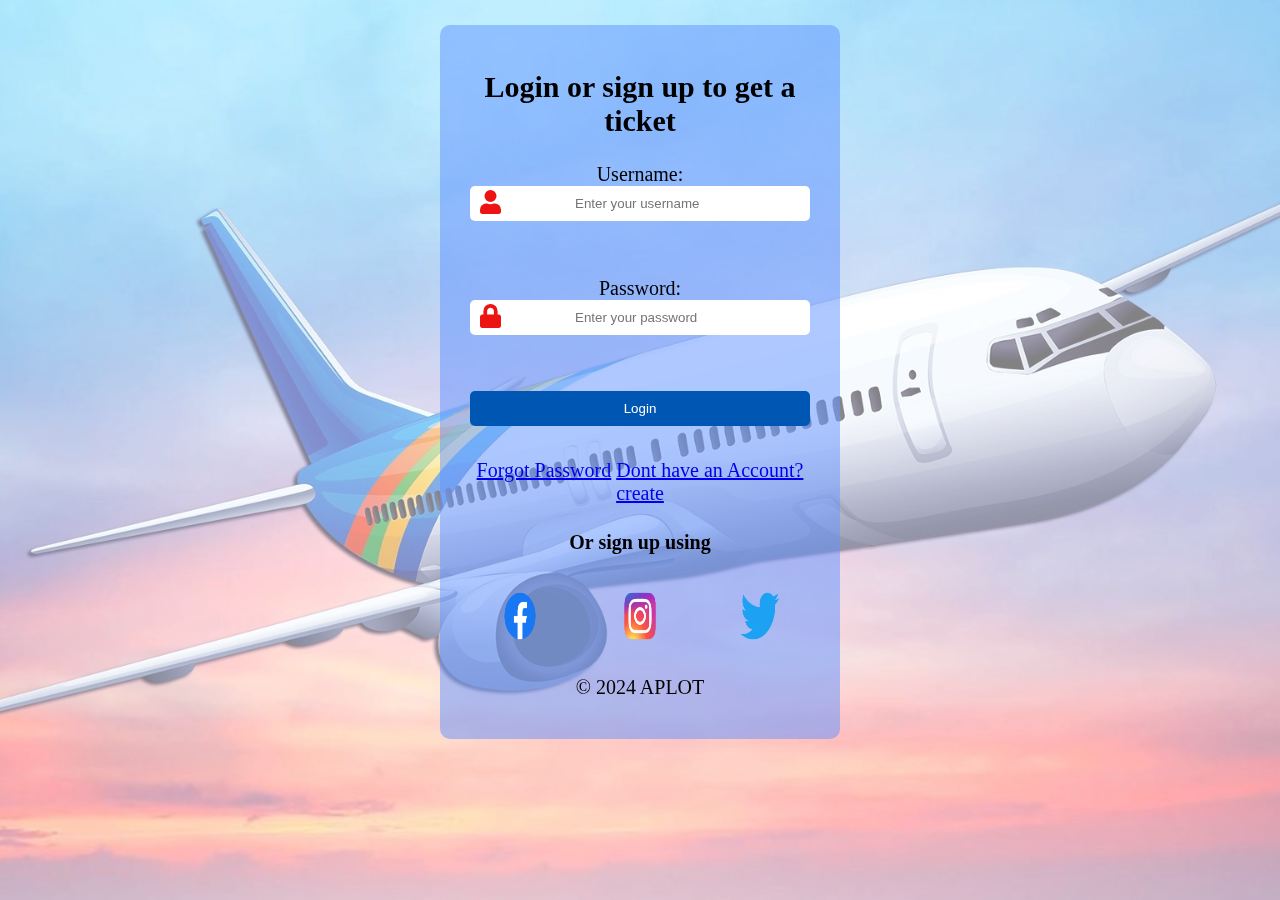
<file: login-join.html>
<!DOCTYPE html>
<html lang="en">

<head>
    <link rel="stylesheet" href="https://cdnjs.cloudflare.com/ajax/libs/font-awesome/5.15.4/css/all.min.css">
    <meta charset="UTF-8">
    <meta name="viewport" content="width=device-width,initial-scale=1.0">

    <title>APLOT login</title>
    
    <style>
        body, html {
            margin: 0;
            padding: 0;
            height: 100%;
            overflow-x: hidden; /* Prevent horizontal scrolling */
        }

        .background-image {
            position: fixed;
            top: 0;
            left: 0;
            width: 100%;
            height: 100%;
            background-size: cover;
            background-position: center;
            z-index: -5;
            opacity: 0.7;
        }

        .background-image img {
            width: 100%;
            height: 100%;
            object-fit: cover;
            opacity: 0.7;
        }
        
        .input-icon input::placeholder {
            padding-left: 75px;
                
        }

        .input-icon {
        position: relative;
        }

        .input-icon i {
            position: absolute;
            left: 20px;
            top: 35%;
            transform: translateY(-50%);
            color: #ee1313;
            font-size: 1.2em;
        }

        .input-icon input {
            padding-left: 30px;
        }

        @media (max-width: 768px) {
            .background-image img {
                opacity: 0.5;
            }
        }

        .login-container {
            position: relative;
            z-index: 1;
            padding: 10px;
            text-align: center;
            font-size: 20px;
            color: rgb(0, 0, 0);
            margin: 0 auto; /* Centering the container */
            max-width: 400px; /* Limiting the maximum width */
        }

        form {
            background-color: rgba(96, 146, 255, 0.5);
            padding: 20px;
            border-radius: 10px;
            position: relative;
            margin-top: 15px;
        }

        input, button {
            margin-bottom: 10px;
            padding: 10px;
            border: none;
            border-radius: 5px;
            width: calc(100% - 20px); /* Adjust width for padding */
            box-sizing: border-box; /* Include padding and border in the width calculation */
        }

        button {
            background-color: #0056b3;
            color: white;
            cursor: pointer;
        }

        button:hover {
            background-color: #003366;
        }

        .social-media-links {
            display: flex;
            justify-content: space-around;
            margin-top: 20px;
        }

        .social-media-links a {
            display: block;
        }

        footer {
            text-align: center;
            margin-top: 20px;
        }
    </style>

</head>
    <body>
    <div class="background-image"> <img src="photos/p1.jpg" alt=""></div>
    <div class="login-container">
              
        

        <form action="/login" method="post">

            <h2>Login or sign up to get a ticket</h2>
            <label for="username">Username:</label>
            <div class="input-icon">
              <i class="fas fa-user"></i>
              <input type="text" id="username" name="username" placeholder="Enter your username">
            </div>
            
            <br>
            <br>
            <label for="password">Password:</label>
            <div class="input-icon">
              <i class="fas fa-lock"></i>
              <input type="password" id="password" name="password" placeholder="Enter your password">
            </div>
            <br>
            <br>
            <a href="home.html"><button type="submit">Login</button></a>

            <br>
            <br>

            <a href="Fpassword.html">Forgot Password</a>
       
            <a href="registrationForm.html">Dont have an Account? create</a>
                
            <h4> Or sign up using</h4>
             
            <div class="social-media-links">
                <a href="https://web.facebook.com/joseph.kampamba.144"> <img src="photos/fb logo.png" alt="fb icon" height="70px" width="70px"></a>
                <a href="https://www.instagram.com"> <img src="photos/Insta logo.png" alt="Insta icon" height="70px" width="70px"></a>
                <a href="https://www.twitter.com"> <img src="photos/twitter logo.png" alt="twit icon" height="70px" width="70px"></a>
                </div>
            
                

            <footer style="text-align: center;">
                <p>&copy; 2024 APLOT</p>
              </footer>
        
          </form>

   
           
           
        </div>

      
        </form>
        <script src="script.js"></script>
        
</body>
</html>
</file>
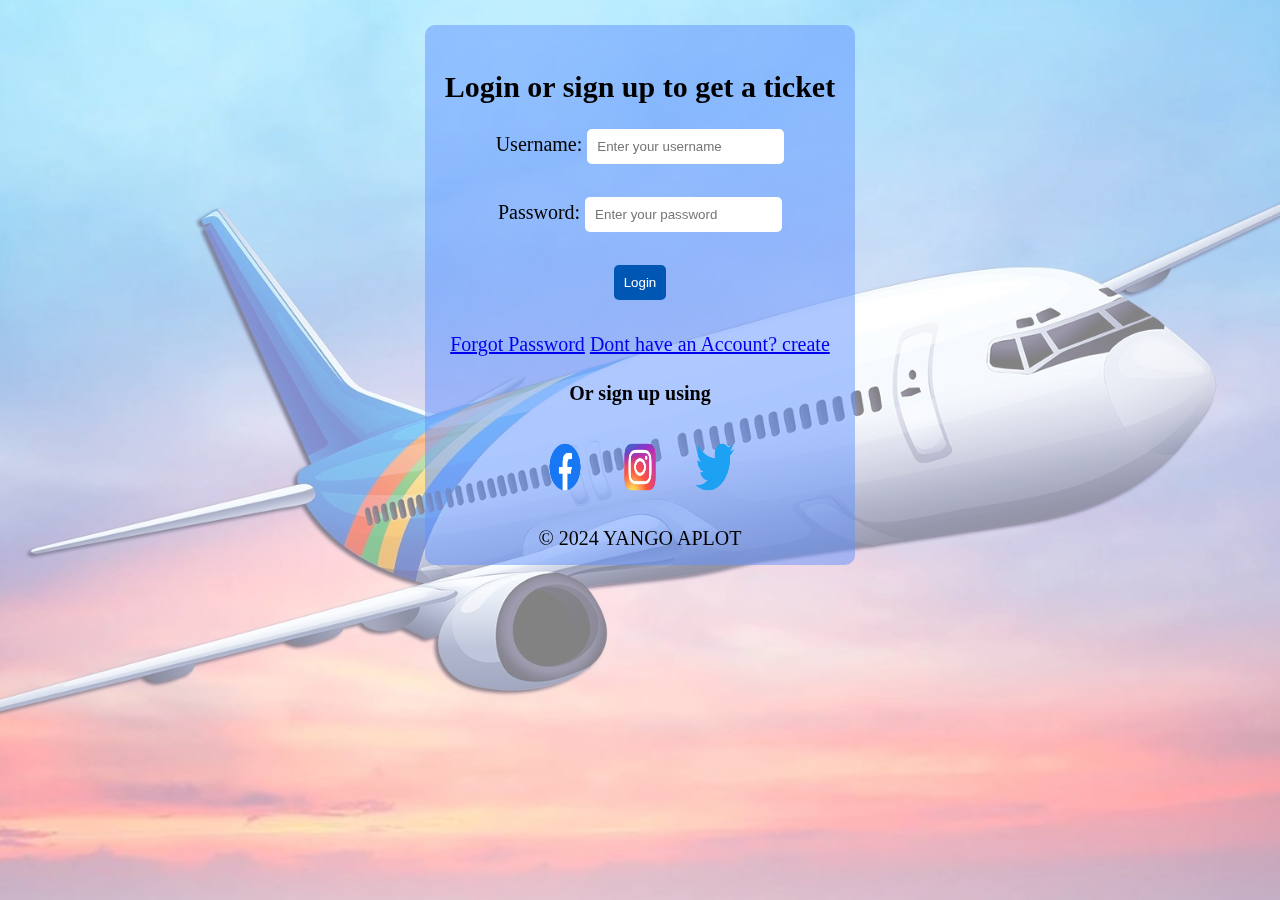
<file: login.html>
<!DOCTYPE html>
<html lang="en">

<head>

    <meta charset="UTF-8">
    <meta name="viewport" content="width=device-width,initial-scale=1.0">

    <title>Yango APLOT login</title>
    
    <style>

      body, html {
      margin: 0;
      padding: 0;
      height: 100%;
    }

    .background-image {
      position: fixed;
      top: 0;
      left: 0;
      width: 100%;
      height: 100%;
      background-size: cover;
      background-position: center;
      z-index: -5; /* Ensure the background is behind other content */
      opacity: 0.7; /* Adjust opacity as needed for readability */
    }
    .background-image img {
      width: 100%;
      height: 100%;
      object-fit: cover;
      opacity: 0.7; /* Adjust opacity as needed */
    }

    @media (max-width: 768px) {
      .background-image img {
        opacity: 0.5; /* Adjust opacity for smaller screens */
      }
    }

    .login-container {
      position: relative;
      z-index: 1; /* Ensure content is on top of the background */
      padding: 10px;
      text-align: center;
      font-size: 20px;
      color: rgb(0, 0, 0); /* Adjust text color for readability */
      margin: 0px;
    }

    .login-container h1 {
      margin-top: 10px; /* Adjust margin as needed */
    }

    form {
      display: inline-block;
      background-color: rgba(96, 146, 255, 0.5); /* Add background overlay color */
      padding: 20px;
      border-radius: 10px;
      position: relative; /* Ensure the form is positioned correctly */
      height: 500px;
      margin-top: 15px;
      
    }

    input, button {
      margin-bottom: 10px;
      padding: 10px;
      border: none;
      border-radius: 5px;
    }

    button {
      background-color: #0056b3;
      color: white;
      cursor: pointer;
    }

    button:hover {
      background-color: #003366;
    }

    @media (max-width: 768px) {
      .container {
        width: 80%;
        margin: 0 auto;
        margin-left: 10px;
      }
    }





    </style>

</head>
    <body>
    <div class="background-image"> <img src="photos/p1.jpg" alt=""></div>
    <div class="login-container">
              
        

        <form action="/login" method="post">

            <h2>Login or sign up to get a ticket</h2>
            <label for="username">Username:</label>
            <input type="text" id="username" name="username" placeholder="Enter your username">

            <br>
            <br>
            <label for="password">Password:</label>
            
            <input type="password" id="password" name="password" placeholder="Enter your password">
            <br>
            <br>

            <button type="submit">Login</button>

            <br>
            <br>

            <a href="Fpassword.html">Forgot Password</a>
       
            <a href="registrationForm.html">Dont have an Account? create</a>
                
            <h4> Or sign up using</h4>
             
            <div class="social-media-links">
                <a href="https://www.facebook.com"> <img src="photos/fb logo.png" alt="fb icon" height="70px" width="70px"></a>
                <a href="https://www.instagram.com"> <img src="photos/Insta logo.png" alt="Insta icon" height="70px" width="70px"></a>
                <a href="https://www.twitter.com"> <img src="photos/twitter logo.png" alt="twit icon" height="70px" width="70px"></a>
                </div>
            
                

            <footer style="text-align: center;">
                <p>&copy; 2024 YANGO APLOT</p>
              </footer>
        
          </form>

   
           
           
        </div>

      
        </form>
        <script src="script.js"></script>
        
</body>
</html>
</file>
<file: styles.css>
@import url('https://fonts.googleapis.com/css2?family=Poppins:wght@100;200;300;400;500;600;700;800&display=swap');

*{
    margin: 0;
    padding: 0;
    box-sizing: border-box;
    font-family: 'Poppins', sans-serif;
}

/* Smooth Scroll */
html{
    scroll-behavior: smooth;
}

/* Utility Classes */
.text-secondary{
    color: #55BA53;
}
.text-center{
    text-align: center;
}
.bg-light{
    background: #cfcfcf;
}
.bg-secondary{
    background: #55BA53;
}

.py-0{padding: 16px 0;}
.py-1{padding: 24px 0;}
.py-2{padding: 32px 0;}
.py-3{padding: 48px 0;}

.p-0{padding: 16px;}
.p-1{padding: 24px;}
.p-2{padding: 32px;}
.p-3{padding: 48px;}
.p-4{padding: 1px;}

.wrapper{
    max-width: 1320px;
    padding: 0 50px;
    margin: 0 auto;
    flex-wrap: wrap;
}
.btn{
    display: inline-block;
    padding: 15px 25px;
    margin-right: 30px;
    margin-top: 10px;
    text-decoration: none;
    border-radius: 25px;
    color: #fff;
    font-size: 12px;
    font-weight: bold;
    overflow: hidden;
    transition: all 0.5s ease;
}


/* Showcase Area Styling */

.showcase{
    background: linear-gradient(rgba(0,0,0,0.6), rgba(0,0,0,0.6)), url('./images/background.jpg') no-repeat center center/cover;
    width: 100%;
    height: 100vh;
}

/* Top Navbar */

.showcase .navbar-top{
    width: 100%;
    display: flex;
    padding: 0 80px;
    margin: 0 auto;
    justify-content: space-between;
    align-items: center;
    background-color: #0A2940;
    top: 0;
    left: 0;
}
.showcase .left{
    display: flex;
    list-style: none;
}
.showcase .left li a{
    display: inline-block;
    font-size: 13px;
    text-decoration: none;
    color: #95A2BB;
    padding: 5px 15px;
    transition: all 0.5s ease;
}
.showcase .left li a:hover{
    color: #55BA53;
}
.showcase .left li:first-child{
    font-weight: 700;
    border-right: 1px solid #536DAF;
}
.showcase .right{
    display: flex;
    list-style: none;
}
.showcase .right li a{
    display: inline-block;
    padding: 5px 15px;
    text-decoration: none;
    color: #95A2BB;
    transition: all 0.5s ease;
}
.showcase .right li a:hover{
    color: #55BA53;
}

/* Bottom Navbar */
.showcase .navbar-bottom{
    width: 100%;
    background: #cfcfcf;
    padding: 25px 95px;
    align-items: center;
    margin:  auto;
    display: flex;
    position: fixed; 
    justify-content: space-between;
    overflow: hidden;
}
.navbar-bottom.sticky{
    padding: 15px 95px;
    background: #fff;
    border-bottom: 1px solid #0A2940;
    color: #0A2940;
    top: 0;
    z-index: 999;
}
.showcase .navbar-bottom .brand-left{
    color: #55BA53;
    font-size: 20px;
    font-weight: 700;
    text-decoration: none;
    transition: all 0.5s ease;
}
.showcase .navbar-bottom.sticky .brand-left{
    color: #0A2940;
}
.showcase .navbar-bottom .brand-left:hover{
    color: #0A2940;
}
.showcase .navbar-bottom .menu-right{
    display: flex;
    list-style: none;
    font-size: 14px;
    font-weight: 600;
}
.showcase .navbar-bottom.sticky .menu-right li:last-child{
    display: none;
}
.showcase .navbar-bottom .menu-right a{
    text-decoration: none;
    display: inline-block;
    padding: 0 20px;
    color: #1A1B1E;
    transition: all 0.5s ease;
}
.showcase .navbar-bottom .menu-right a:hover{
    color: #55BA53;
}

/* Navbar Bottom Search Form */
.navbar-bottom .search-form{
    position: absolute;
    top: 60%;
    right: 10%;
    background: #f4f4f4;
    width: 350px;
    height: 28px;
    display: flex;
    align-items: center;
    transform: scaleY(0);
    transform-origin: top;
    transition: all 0.5s ease;
}
.navbar-bottom .search-form.active{
    transform: scaleY(1);
}

.navbar-bottom .search-form input{
    width: 100%;
    height: 100%;
    font-size: 20px;
    border: none;
    background: #f4f4f4;
    color: #1A1B1E;
    padding: 14px;
    text-transform: none;
    outline: none;
}
.navbar-bottom .search-form label{
    cursor: pointer;
    font-size: 30px;
    border: none;
    margin-right: 12px;
}
.navbar-bottom .search-form label:hover{
    color: #55BA53;
}

/* Showcase-content Section styling */
.showcase .showcase-content{
    max-width: 850px;
    margin-top: 15%;
    padding: 0 95px;
}
.showcase .showcase-content h1{
    color: #55BA53;
    font-size: 60px;
    margin: 15px 0;
}
.showcase .showcase-content span{
    color: #fff;
    font-family: 'Verdana', sans-serif;
    font-weight: 500;
}
.showcase .showcase-content p{
    color: #ceced4;
    line-height: 1.6;
    margin-bottom: 20px;
    text-align: justify;
}
.showcase .showcase-content .btn-left{
    background: linear-gradient(to right, #0a3609 , #55BA53);
}
.showcase .showcase-content .btn-right{
    background: linear-gradient(to right,#55BA53, #0a3609);
}

/* Services Section Styling */
#services .items{
    display: flex;
    padding-bottom: 40px;
}

#services .items .item{
    text-align: center;
    padding: 10px;
    margin: 10px;
    background: #0A2940;
    border-radius: 5px;
    box-shadow: 5px 5px 20px rgba(0,0,0,0.3), -5px -5px 20px rgba(0, 0, 0, 0.3);
    transition: all 0.5s ease;
}

#services .items .item h3{
    color: #55BA53;
    font-size: 16px;
    margin: 5px;
}
#services .items .item p{
    line-height: 1.4;
    color: #95A2BB;
}
#services .items .item i{
    color: #95A2BB;
}
#services .items .item:hover i{
    color: #55BA53;
}
#services .items .item:hover{
    background:#0A2940;
    transform: scale(1.05);
}
#services .items .item:hover h3{
    color: #f4f4f4;
}

/* Services Section Bottom */
#goal{
    display: flex;
    padding-top: 20px;
}
#goal div{
    flex: 1;
}
#goal .goal-img{
    display: inline-block;
    position: relative;
    width: 600px;
    height: 380px;
    overflow: hidden;
}
#goal .goal-img img{
    width: auto;
    height: 100%;
    object-fit: cover;
}
#goal .goal-text{
    margin: 0 40px;
}
#goal .goal-text a{
    color: #f4f4f4;
    background: #55BA53;
    text-decoration: none;
    font-size: 12px;
    border: 1px solid #55BA53;
    border-radius: 25px;
    padding: 3px 10px;
    transition: 0.5s;
}
#goal .goal-text a:hover{
    color: #55BA53;
    background: #0A2940;
}
#goal .goal-text h2{
    margin: 20px 0;
    color: #0A2940;
}
#goal .goal-text .contents{
    display: flex;
}
#goal .goal-text .contents .content{
    flex: none;
    padding: 10px;
}
#goal .goal-text .contents .content h3{
    font-size: 16px;
    padding-bottom: 5px;
    color: #55BA53;
}
#goal .goal-text .contents .content p{
    color: #1A1B1E;
}
#goal .goal-text .contents .content i{
    color: #55BA53;
    padding: 3px;
    background: #0A2940;
    align-self: flex-start;
    border-radius: 5px;
    margin-right: 5px;
}

/* Portfolio Section Styling  */
#portfolio{
    background: #0A2940;
}
.portfolio h3{
    color: #95A2BB;
    font-size: 14px;
    padding-bottom: 20px;
    text-transform: uppercase;
}
.portfolio h2{
    font-size: 40px;
    font-weight: 600;
    color: #95A2BB;
    margin-bottom: 20px;
}
.portfolio h2 span{
    font-weight: 500;
}
.portfolio p{
    color: #95A2BB;
    line-height: 1.6;
    margin-bottom: 100px;
}
.owl-carousel .item img{
    display: block;
    width: 700px;
    height: 300px;
    border: 2px solid #95A2BB;
    object-fit: cover;
}
.owl-dots{
    text-align: center;
    margin-top: 20px;
}
.owl-dot{
    height: 13px;
    width: 13px;
    margin: 0 5px;
    outline: none !important;
    border-radius: 50%;
    border: 2px solid #55BA53 !important;
}
.owl-dot.active{
    width: 35px;
    border-radius: 14px;
}
.owl-dot.active,
.owl-dot:hover{
    background: #55BA53 !important;
}

/* Teams Section Styling */
#teams h3{
    color: #0A2940;
    font-size: 14px;
    padding-bottom: 20px;
    text-transform: uppercase;
}
#teams h2{
    font-size: 40px;
    font-weight: 600;
    color: #0A2940;
    margin-bottom: 20px;
}
#teams h2 span{
    font-weight: 500;
}
#teams p{
    color: #0A2940;
    line-height: 1.6;
    margin-bottom: 100px;
}
#teams .wrapper .card-items{
    display: flex;
    margin-top: -50px;
    justify-content: space-evenly;
    overflow: hidden;
}
#teams .wrapper .card{
    margin: 20px;
    display: flex;
    flex-direction: column;
    background-color: #f6f6f6;
    border-radius: 5px;
    box-shadow: 0 2px 20px rgba(0,0,0,0.2);
    overflow: hidden;
    width: 280px;
    z-index: 1;
    transition: all 0.5s ease;
}
#teams .wrapper .card:hover{
    background: #0A2940;
    transform: scale(1.05);
    cursor: pointer;
}
#teams .wrapper .card .card-header{
    display: inline-block;
    width: 180px;
    height: 180px;
    overflow: hidden;
    border-radius: 50%;
    margin: 30px auto;
    transform: translateY(40px);
}
#teams .wrapper .card .card-header img{
    width: 100%;
    height: auto;
}
#teams .wrapper .card-body{
    display: flex;
    flex-direction: column;
    justify-content: center;
    align-items: center;
    padding: 20px;
    min-height: 200px;
}
#teams .wrapper .card h3{
    font-size: 16px;
    color: #95A2BB;
    padding-top: 30px;
}
#teams .wrapper .card .card-body h4{
    font-size: 14px;
    font-weight: 600;
    color: #55BA53;
    margin-top: 0px;
}
#teams .wrapper .card .card-body ul{
    display: flex;
    list-style: none;
    padding-top: 50px;
}
#teams .wrapper .card .card-body ul li i{
    padding: 5px;
    margin: 0 7px;
    border: 1px solid #95A2BB;
    border-radius: 50%;
    background: #0A2940;
    color: #55BA53;
    transition: all 0.3s ease;
}
#teams .wrapper .card .card-body ul li i:hover{
    background: #55BA53;
    color: #0A2940;
}

/* Blog Section Styling  */
#blog{
    background: #0A2940;
}
#blog .wrapper .header{
    display: flex;
    align-items: center;
    margin-bottom: 20px;
}
#blog .wrapper .header span{
    height: 1px;
    width: 4%;
    background: #95A2BB;
}
#blog .wrapper .header h4{
    color: #95A2BB;
    padding-left: 15px;
    text-transform: uppercase;
}
#blog .wrapper .blog-info{
    display: flex;
    align-items: center;
    justify-content: space-between;
    margin-bottom: 20px;
}
#blog .wrapper .blog-info h2{
    font-size: 40px;
    color: #95A2BB;
    font-weight: 600;
}
#blog .wrapper .blog-info h2 span{
    font-weight: 500;
}
#blog .wrapper .blog-info a{
    text-decoration: none;
    padding: 10px 20px;
    background: #55BA53;
    color: #0A2940;
    text-transform: uppercase;
    font-weight: 600;
    font-size: 14px;
    border: 2px solid #55BA53;
    border-radius: 5px;
    transition: 0.5s;
}
#blog .wrapper .blog-info a:hover{
    background: none;
    color: #95A2BB;
}
#blog .wrapper .blog-card{
    display: flex;
    margin-top: -50px;
    justify-content: space-between;
    flex-wrap: wrap;
}
#blog .wrapper .card{
    margin: 70px 5px;
    background-color: #cfcfcf;
    border-radius: 5px;
    box-shadow: 0 2px 20px rgba(0,0,0,0.2);
    width: 370px;
    overflow: hidden;
    z-index: 1;
    transition: all 0.5s ease;
}
#blog .wrapper .card:hover{
    transform: scale(1.05);
}
#blog .wrapper .card .card-header img{
    width: 100%;
    height: 200px;
    object-fit: cover;
    display: block;
    margin-bottom: 10px;
}
#blog .wrapper .card .card-body .tag{
    background: #ccc;
    border-radius: 50px;
    font-size: 12px;
    margin: 30px;
    color: #fff;
    padding: 5px 10px;
    text-transform: uppercase;
    cursor: pointer;
}
#blog .wrapper .card .card-body .tag-yellow{
    background-color: yellow;
}
#blog .wrapper .card .card-body .tag-purple{
    background-color: #5C76BF;
}
#blog .wrapper .card .card-body .tag-pink{
    background-color: #CD5B9F;
}
#blog .wrapper .card .card-body h4{
    margin: 10px 30px;
    font-weight: 600;
    font-size: 24px;
    letter-spacing: 1px;
    line-height: 1.4;
    color: #0A2940;
}
#blog .wrapper .card .card-body .footer{
    display: flex;
    justify-content: space-between;
    align-items: center;
    margin: 50px 10px 2px 30px;
    border-top: 1px solid #536DAF;
    padding: 5px 0;
}
#blog .wrapper .card .card-body .footer small{
    color: #1A1B1E;
    font-weight: 600;
}
#blog .wrapper .card .card-body .footer a{
    padding: 5px 10px;
    background: #55BA53;
    border-radius: 4px;
    color: #0A2940;
}

/* Contact Section Styling */
#contact h2{
    font-size: 40px;
    font-weight: 600;
    color: #fff;
    margin-bottom: 10px;
}
#contact p{
    color: #fff;
    line-height: 1.6;
    margin-bottom: 50px;
}
#contact .wrapper form{
    display: flex;
    flex-direction: column;
    max-width: 550px;
    margin: 0 auto;
}
#contact .wrapper form input{
    padding: 8px;
    border: #ddd 1px solid;
    outline: none;
    border-radius: 5px;
    margin: 15px 0;
}
#contact .wrapper form .button{
    padding: 8px;
    margin-bottom: 100px;
    background: #0A2940;
    color: #fff;
    font-size: 14px;
    font-weight: 600;
    border-radius: 5px;
    transition: all 0.3s ease;
}
#contact .wrapper form .button:hover{
    background: #1A1B1E;
    color: #fff;
    cursor: pointer;
}

/* Footer Section Styling  */
.footer-bottom{
    background: #1A1B1E;
    color: #536DAF;
}
.footer-bottom p{
    font-size: 14px;
    font-weight: 600;
}
</file>
